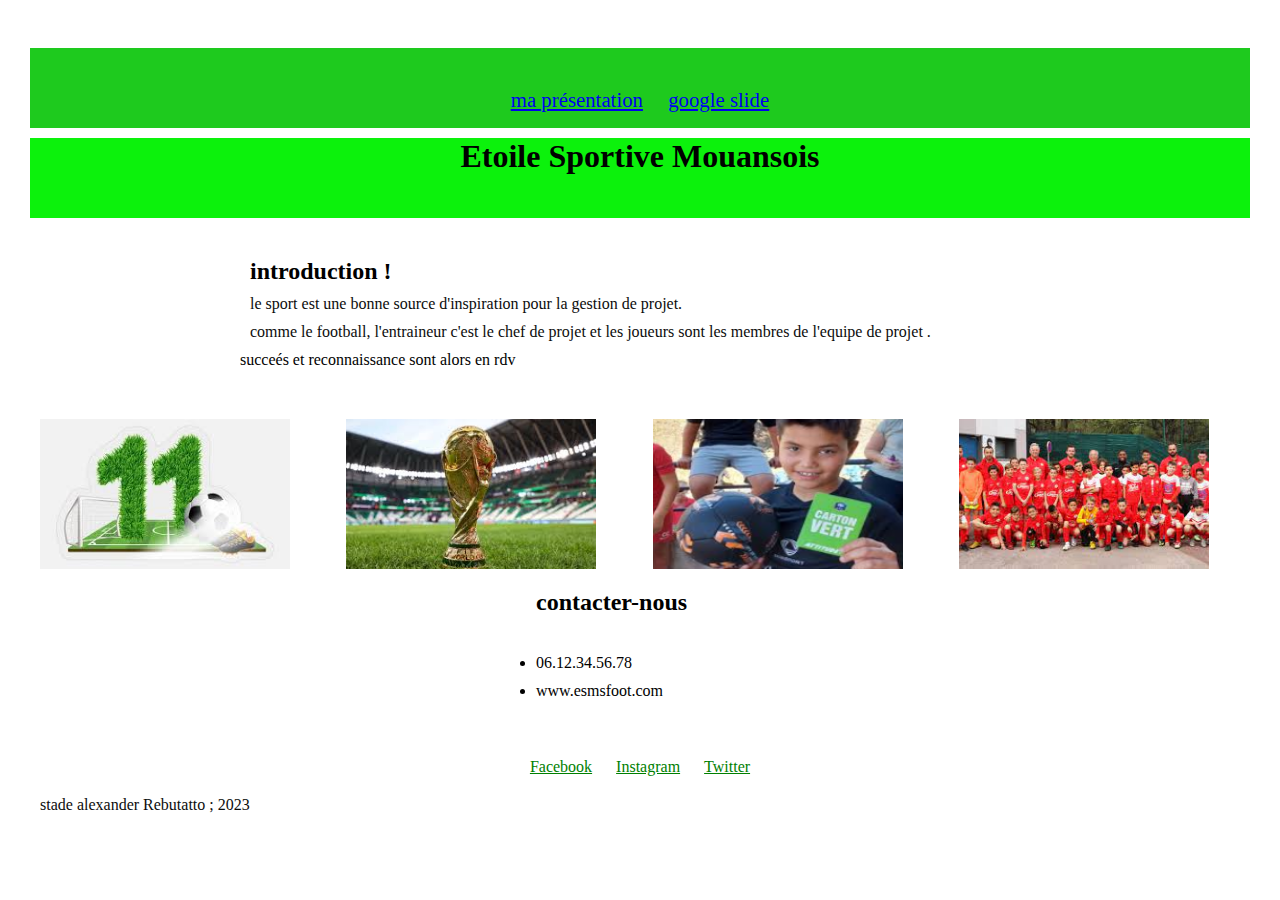
<file: index.html>
<!DOCTYPE html>
<html>
<head>
  <meta charset="UTF-8">
  <title>Etoile Sportive Mouansois</title>
  <link href="style.css" rel="stylesheet" >
  <link rel="icon" type="image/x-icon" href="favicon.jpg">
  <i class="fa-duotone fa-futbol fa-bounce" style="--fa-primary-color: #16fd12; --fa-secondary-color: #eaf1ea;"></i>

  

</head>
<body>
<header>
    <nav>
        <div>
            <a href="https://docs.google.com/document/d/13yROdU7pjMQlCxYTEJREVoCMVBUgmAPNMUSyhE_7b98/edit?usp=sharing" target="_blank">ma présentation</a>
            <a href="https://docs.google.com/presentation/d/1-tWHd5aLi8EVNbLOT42pNS5yUYx0vV-uCYKI87qJ5fY/edit?usp=sharing" target="_blank"> google slide</a>
        </div>
    </nav>
</header>
    
    <h1>Etoile Sportive Mouansois</h1>

  <div class="content">
    <h2>introduction !</h2>
    <p>le sport est une bonne source d'inspiration pour la gestion de projet.</p>
    <p>comme le football, l'entraineur c'est le chef de projet et les joueurs sont les membres de l'equipe de projet .</p>
        succeés et reconnaissance sont alors en rdv</p>
</div>
<div class="center">
<img src="imagefoot.jpg" alt="football">
<img src="coupes.jpg" alt="coupes">
<img src="cartonV.png" alt="cartonV">
<img src="photo de stage scms.jpg" alt="stage">
</div>
<section id="contact">
  <h2>contacter-nous</h2>
  <lu>
    <li>06.12.34.56.78</li>
    <li>www.esmsfoot.com</li>
  </lu>
</section>

  <div class="social">
    <a href="https://www.facebook.com/etoilesportivemouansois">Facebook</a>
    <a href="https://www.instagram.com/etoilesportivemouansois">Instagram</a>
    <a href="https://twitter.com/etoilesportivemouansois">Twitter</a>
  </div>
  

 <footer> 
    <p>stade alexander Rebutatto ; 2023</p>
  </footer>

</body>
</html>
</file>
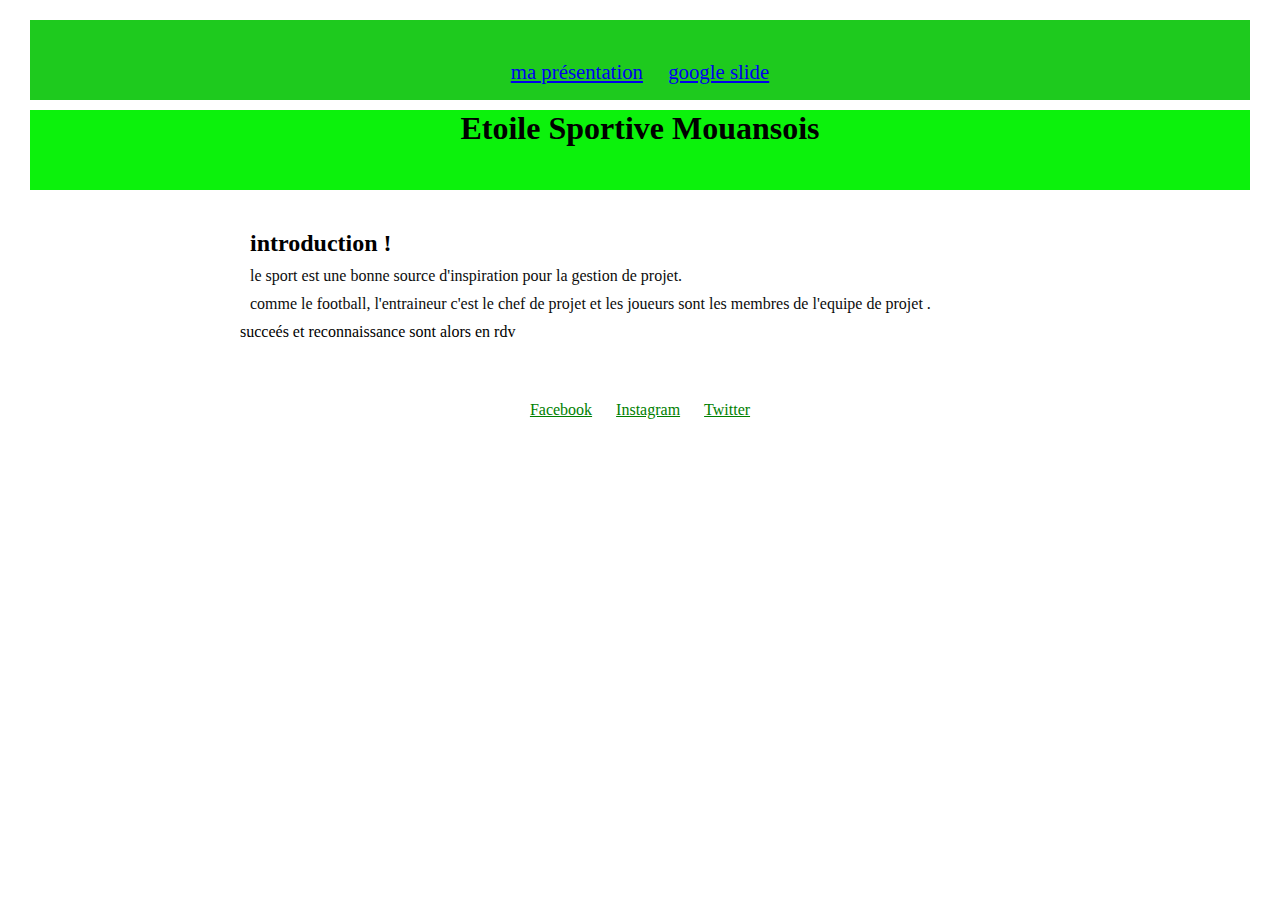
<file: esms.html>
<!DOCTYPE html>
<html>
<head>
  <meta charset="UTF-8">
  <title>Etoile Sportive Mouansois</title>
  <link href="style.css" rel="stylesheet" >
</head>
<body>
<header>
    <nav>
        <div>
            <a href="https://docs.google.com/document/d/13yROdU7pjMQlCxYTEJREVoCMVBUgmAPNMUSyhE_7b98/edit?usp=sharing">ma présentation</a>
            <a href="https://docs.google.com/presentation/d/1x3NCMh-Zoyq9Oeqn98NzMBoI-4groPnD-Ux3c8J7Wko/edit?usp=sharing"> google slide</a>
            
        </div>
    </nav>
</header>
    
    <h1>Etoile Sportive Mouansois</h1>

  <div class="content">
    <h2>introduction !</h2>
    <p>le sport est une bonne source d'inspiration pour la gestion de projet.</p>
    <p>comme le football, l'entraineur c'est le chef de projet et les joueurs sont les membres de l'equipe de projet .</p>
        succeés et reconnaissance sont alors en rdv</p>
</div>

  <div class="social">
    <a href="https://www.facebook.com/etoilesportivemouansois">Facebook</a>
    <a href="https://www.instagram.com/etoilesportivemouansois">Instagram</a>
    <a href="https://twitter.com/etoilesportivemouansois">Twitter</a>
  </div>

</body>
</html>
</file>
<file: style.css>
/* CSS pour la bannière */
 *{
  margin: 10px;
 }

 header { 
    height: 20px;
    background-color: rgb(30, 202, 30);
    padding: 30px;
    /*color: rgb(182, 217, 192);*/
    text-align: center;
    font-size: 1.3em;
  }

  /* CSS pour le contenu de la page */
  .content {
    width: 800px;
    margin: 0 auto;
    padding: 20px;
  }

  h1{ 
    height: 80px;
    background-color: rgb(12, 242, 12);
    text-align: center;
  }

  p{
    color:rgb(12, 12, 12);
  }

  /* CSS pour les réseaux sociaux */
  .social {
    text-align: center;
    margin-top: 20px;
  }

  .social a {
    display: inline-block;
    margin-right: 10px;
    color: green;

    }
    .center {
      /*float: center;*/
     /* margin: auto;*/
      display: grid;
      grid-template-columns: 1fr 1fr 1fr 1fr;
      gap:5px;
      
    
    }

    .center img{
      object-fit: cover;
      width: 250px;
      height: 150px;
    }
    
    #contact{
      width: 400px;
      position: relative;
      left:40%;
    }
</file>
